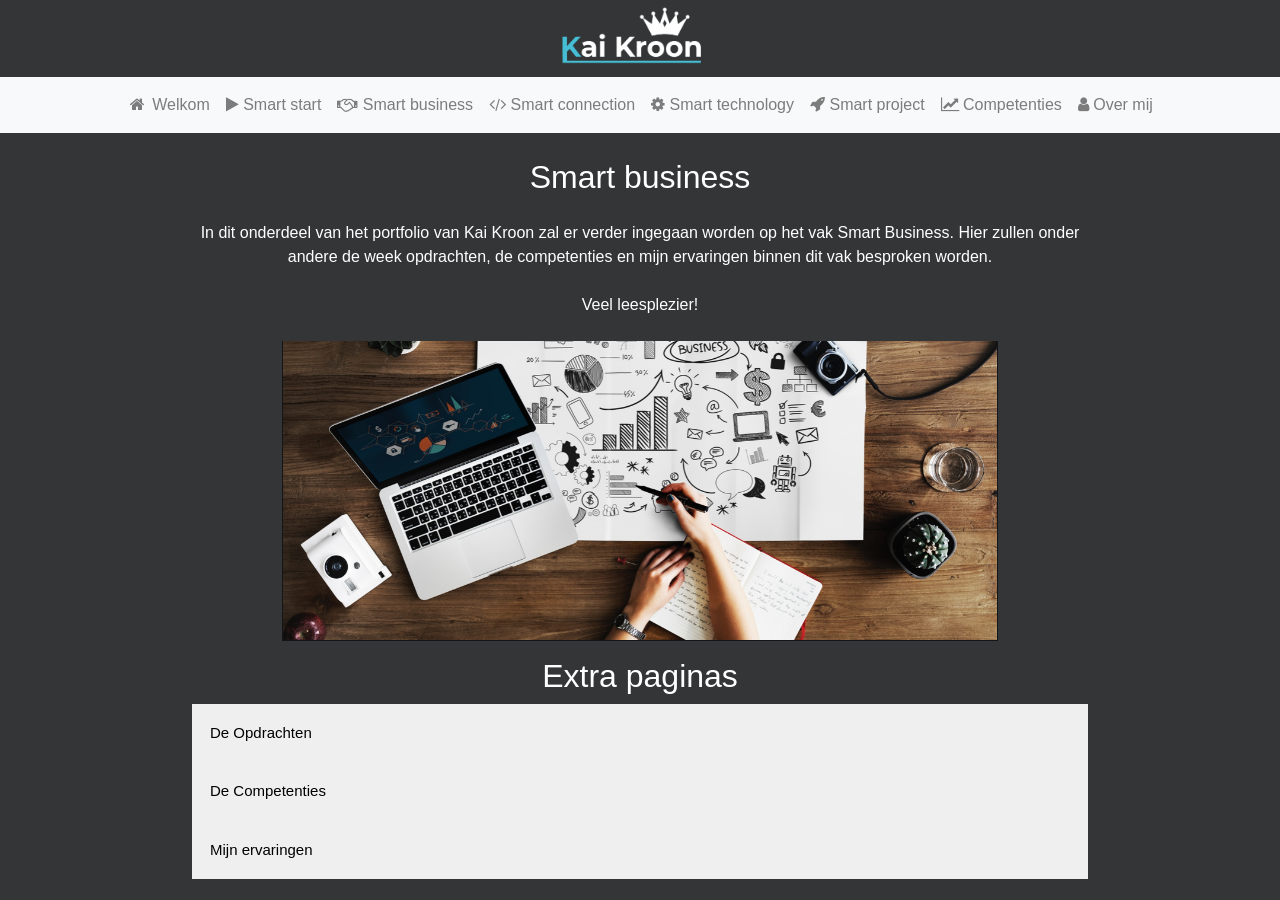
<file: business.html>
<!DOCTYPE html>
<html lang="en">
<head>
    <meta charset="UTF-8">
    <meta name="viewport" content="width=device-width, initial-scale=1.0">
    <meta http-equiv="X-UA-Compatible" content="ie=edge">
    <title>Portfolio van Kai Kroon</title>
    <link rel="stylesheet" href="https://stackpath.bootstrapcdn.com/bootstrap/4.3.1/css/bootstrap.min.css" integrity="sha384-ggOyR0iXCbMQv3Xipma34MD+dH/1fQ784/j6cY/iJTQUOhcWr7x9JvoRxT2MZw1T" crossorigin="anonymous">
    <link rel="stylesheet" href="https://cdnjs.cloudflare.com/ajax/libs/font-awesome/4.7.0/css/font-awesome.min.css">
    <link rel="icon" href="images/favi.png" type="image/png" sizes="16x16">
    <link rel="stylesheet" href="style.css">

</head>

<body class="center">

    

    <a class="navbar-brand" href="index.html" ><img src="images/logowit.png" width="20%" height="20%"></a>

    <nav class="navbar navbar-expand-lg navbar-light bg-light" class="center">
        <button class="navbar-toggler" type="button" data-toggle="collapse" data-target="#navbarNavAltMarkup" aria-controls="navbarNavAltMarkup" aria-expanded="false" aria-label="Toggle navigation">
            <span class="navbar-toggler-icon"></span>
        </button>
        <div class="navigatie">
        <div class="collapse navbar-collapse" id="navbarNavAltMarkup">
          <div class="navbar-nav nav">
            <a class="nav-item nav-link" href="index.html" id="start-tab"><i class="fa fa-fw fa-home"></i> Welkom <span class="sr-only">(current)</span></a>
            <a class="nav-item nav-link" href="start.html" id="start2-tab"><i class="fa fa-play"></i> Smart start</a>
            <a class="nav-item nav-link" href="business.html" id="business-tab"><i class="fa fa-handshake-o"></i> Smart business</a>
            <a class="nav-item nav-link" href="connection.html" id="connection-tab"><i class="fa fa-code"></i> Smart connection</a>
            <a class="nav-item nav-link" href="technology.html" id="technology-tab"><i class="fa fa-cog"></i> Smart technology</a>
            <a class="nav-item nav-link" href="project.html" id="project-tab"><i class="fa fa-rocket"></i> Smart project</a>
            <a class="nav-item nav-link" href="competenties.html" id="competenties-tab"><i class="fa fa-line-chart "></i> Competenties</a>
            <a class="nav-item nav-link" href="overmij.html" id="overmij-tab"><i class="fa fa-user"></i> Over mij</a>

        </div>
        </div>
        </div>
    </nav>

    <div class="con" style="background-color:#333536">
    
            <div class="header" >Smart business</div>
            <div class="body"><p>In dit onderdeel van het portfolio van Kai Kroon zal er verder ingegaan worden op het vak Smart Business. Hier zullen onder andere de week opdrachten, de competenties en mijn ervaringen binnen dit vak besproken worden. 
                <br><br>
                Veel leesplezier!
                <br><br>
                <img src="images/Business 2.png" width="80%" height="40%">
                

                <h2>Extra paginas</h2>
            
                <button class="accordion">De Opdrachten</button>
                <div class="panel">
                  <p>Hier vindt u de een van de opdrachten die ik tijdens de minor gemaakt heb. Ik heb voor deze opdracht gekozen omdat ik hier het meeste van geleerd heb of hier zelf het meest trots op ben.
                    Mocht u de andere opdrachten nog willen zien kunt u altijd contact met mij hierover opnemen 
                    <br><br>
                    Ik heb gekozen voor de opdracht waarbij we een probleem voor verzekeraar AXA moesten oplossen. Ik heb voor deze opdracht gekozen omdat ik dit een leuke groepsopdracht vond waarin iedereen zijn creativiteit kwijt kon. Ook was het leuk dat de opdracht gever zelf ook fysiek ter plaatsen was.
                    <br><br>
                    <img src="images/Dia 1.png" width="60%" height="60%">
                    <br><br>
                    <img src="images/Dia 2.png" width="60%" height="60%">
                    <br><br>
                    <img src="images/Dia 3.png" width="60%" height="60%">
                    <br><br>
                    <img src="images/Dia 4.png" width="60%" height="60%">
                    <br><br>
                  </p>
                </div>

                <button class="accordion">De Competenties</button>
                <div class="panel">
                <p><div class="header" >1.	Ontwerpt bedrijfsprocessen volgens Smart Industry criteria</div>
                 Een bedrijfsproces waar ik tijdens mijn werk veel mee bezig ben nu ook steeds belangrijker wordt rondom covid-19 is de webshop en database hierachter.
                 Ik ben werkzaam in een hoog segment kledingwinkel in Nijmegen genaamd Tijssen Mode hierin zijn we veel bezig met onze bedrijfsprocessen. Een bedrijfsproces zijn verschillende activiteiten samen die een specifiek doel hebben. Zo zijn wij binnen mijn werk sinds de Lock down flink bezig met het boosten van onze webshop. Hiervoor dienen er verschillen stappen doorlopen te worden. 
                 <br><br>
                 De eerste stap is natuurlijk de belangrijkste en dat is de nieuwe producten binnen krijgen van de leveranciers, wanneer dit gebeurd is zullen de producten ingeboekt worden in ons kassa systeem en zouden ze in de fysieke winkel verkocht kunnen worden. 
                 <br><br>
                 Wanneer de producten via de webshop verkocht willen worden zullen er nog andere stappen doorlopen dienen te worden. Zo moeten eerste de producten gefotografeerd worden, dit wordt gedaan in onze eigen fotostudio. Wanneer deze foto’s klaar zijn worden ze naar een foto edit kantoor van aan gestuurd die al deze foto’s PNG maakt (de achtergrond verwijderd). 
                 <br><br>
                 Wanneer deze foto’s terugkomen komen en klaar zijn voor de webshop zullen deze via onze site in de back-end via Cloud commerce worden toegevoegd. Hierin moeten de productnaam, product, SEO-teksten, Etc. Wanneer dit gebeurd is kunnen de producten aan we webshop worden toegevoegd. 
                 <br><br>
                 Dit is momenteel een van de belangrijkste processen binnen ons bedrijf omdat we helaas de winkel niet mogen openen. Ik ben hier veel mee bezig geweest en hierdoor heb ik veel ervaring opgedaan met de bedrijfsprocessen in praktijk. 
                 <br><br>
                 <img src="images/Bedrijfsproces1.png" width="80%" height="60%">
                 <br><br>
                 Wat ik zelf nog wel zou toevoegen aan onze webshop is een koppeling van de database uit de kassa, in onze kassa hebben wij veel contactgegevens van klanten staan die niet aan onze webshop gekoppeld zijn. Vanuit de webshop sturen wij vaak een mailing naar de klanten wanneer er evenementen zijn en er een nieuwe collectie is.  Deze mailing is echter nog niet gekoppeld aan het klantenbestand van de kassa. De mensen die in de mailing zitten hebben dit namelijk zelf geregeld door zichzelf in te schrijven voor de nieuwsbrief. 
                 <br><br>
                 Mij lijkt het handig om alle mensen die in het klantenbestand staan en er geen bezwaar tegen hebben om een mail te krijgen toe te voegen aan de mailing data base. Dit kan doormiddel van Bijvoorbeeld het bedrijf ‘Leads to loyals’. Dit bedrijf zorgt voor een customer data platform, dit doen ze aan de hand van de data die een bedrijf van de klant heeft en deze dan segmenteert. Hierdoor kunnen de klanten makkelijk bereikt worden doormiddel van een mailing en ook kan hier persoonlijker op de behoeftes worden ingegaan doormiddel van de segmenten die gemaakt zijn. Zo krijgen mensen die van chique kleding houden minder reclame van de sportieve merken en andersom is dit hetzelfde. 
                 <br><br>
                 Al deze gegevens zijn doormiddel van een Smart technologie te zien in een beveiligde cloud omgeving zodat de persoonlijke informatie van klanten niet in de handen van derden beland.
                 <br><br>
                 <img src="images/bedrijfsproces2.png" width="80%" height="60%">
                 <br><br>
                 <div class="header" >2.	Business model canvas</div>
                 <br><br>
                 Een Business model canvas is een model wat uit 9 verschillende bouwstenen bestaat. In deze verschillende bouwstenen zullen alle aspecten van zowel de interne als externe organisatie besproken worden. Deze verschillende bouwstenen zijn het klantensegment, de waarde propositie, de kanalen, de klantrelaties, de inkomsten stroom, de key resources, de kernactiviteiten, de belangrijkste partners en tot slot de kostenstructuur. 
                 <br><br>
                 Het BMC-model geeft dus in een model weer hoe de hele organisatie eruitziet. Ook voor Tijssen Mode heb ik een BMC opgesteld
                 <br><br>
                 <img src="images/BMC1.png" width="60%" height="60%">
                 <br><br>
                 Door de Lock down is Tijssen Mode meer actie gaan ondernemen rondom hun webshop. Hierdoor werden ze gepusht om zo toch een deel van de omzet te behalen. Zoals u in het vorige deel heeft kunnen lezen moet het personeel van Tijssen Mode verschillende stappen doorlopen om zo de producten op de webshop te krijgen. Ook is er hier gekeken naar het toevoegen van extra Smart Technologieën om het proces makkelijker te maken en er meer uit te kunnen halen. Zo zal de klantendata in een systeem worden gezet waarin deze bewaard wordt, doormiddel van deze data zullen de klanten gesegmenteerd worden. Wanneer dit gebeurd is kan dit gebruikt worden om de klanten te benaderen via de mail met een aanbieding die af is gestemd om hun persoonlijke stijl.  Al deze informatie zal in een beveiligde cloud bewaard kunnen worden zodat deze gegevens niet verloren gaan wanneer er iets met het kassa systeem gebeurt
                 <br><br>
                 Deze nieuwe ontwikkelingen waarin de webshop van Tijssen Mode tijdens de Lock down ook hun hoofd verkoopkanaal is zullen ook te zien zijn in het nieuwe Business model canvas.
                 <br><br>
                 <img src="images/BMC2.png" width="60%" height="60%">
                 <br><br>
                 Door deze ontwikkeling is de positie van Tijssen Mode ook deels veranderd. Tijssen was voornamelijk gepositioneerd als de luxe hoog segment heren winkel waarin service een belangrijke rol speelt. Momenteel zijn ze een online webshop, maar ook via de webshop proberen ze de service en beleving aan hun klanten te bieden. Zo kan er gekozen worden voor het inpakken van de bestelling in 3 verschillende kleuren, ook Krijgt iedere klant die een bestelling heeft geplaats een handgeschreven kaart erbij met bedankje voor hun bestelling. 
                 <br><br>
                 Ook na de Lock down is het belangrijk dat de webshop in dezelfde mate onderhouden wordt. Momenteel krijgt Tijssen mode een 9,4 op de school van 10 onder de reviews van de klanten. Als ze zo door blijven gaan na de Lock down kunnen ze lokaal hun klanten in de fysieke winkel helpen, maar ook kunnen ze over heel Nederland en zelf België en Duitsland nieuwe klanten bereiken doormiddel van hun webshop. Hierdoor bereik je als bedrijf een veel bredere doelgroep en kan dit leiden tot een extra (Nieuw) verdien model voor de winkel.
                 <br><br>



                </p>
                </div>
                
                <button class="accordion">Mijn ervaringen</button>
                <div class="panel">
                  <p>
                    Smart business was een vak wat mij meteen lag, dit kwam voornamelijk doordat dit vak het beste aansloot bij mijn huidige opleiding ondernemerschap en retail management.
                    In het begin werden vooral de basis dingen ban business behandeld zoals een BMC, ik snap dat dit werd gedaan omdat iedereen een andere achtergrond heeft. Toch heb ik wel veel kennis kunnen opdien omdat ik de modellen heb gebruikt in een ander soort casus dan dat ik gewend ben. 
                    <br><br>
                    Ik heb de lessen als zeer leuk ervaren, dit komt vooral door de leuke en interactieve opdrachten waarin we in groepsverband aan een opdracht mochten werken. Ook vond ik het leuk om te zien dat iedereen op een andere manier denkt en hiermee juist elkaar aanvult.
                    <br><br>
                    Bedankt voor de leuke lessen en het leren toepassen van modellen in een ander soort branche!
                    <br><br>

                </p>
                </div>
                
                <script>
                var acc = document.getElementsByClassName("accordion");
                var i;
                
                for (i = 0; i < acc.length; i++) {
                  acc[i].addEventListener("click", function() {
                    this.classList.toggle("active");
                    var panel = this.nextElementSibling;
                    if (panel.style.maxHeight) {
                      panel.style.maxHeight = null;
                    } else {
                      panel.style.maxHeight = panel.scrollHeight + "px";
                    } 
                  });
                }
                </script>
        </div>
       
        

    </div>





    <!-- FOR BOOTSTRAP -->
    <script src="https://code.jquery.com/jquery-3.3.1.slim.min.js" integrity="sha384-q8i/X+965DzO0rT7abK41JStQIAqVgRVzpbzo5smXKp4YfRvH+8abtTE1Pi6jizo" crossorigin="anonymous"></script>
    <script src="https://cdnjs.cloudflare.com/ajax/libs/popper.js/1.14.7/umd/popper.min.js" integrity="sha384-UO2eT0CpHqdSJQ6hJty5KVphtPhzWj9WO1clHTMGa3JDZwrnQq4sF86dIHNDz0W1" crossorigin="anonymous"></script>
    <script src="https://stackpath.bootstrapcdn.com/bootstrap/4.3.1/js/bootstrap.min.js" integrity="sha384-JjSmVgyd0p3pXB1rRibZUAYoIIy6OrQ6VrjIEaFf/nJGzIxFDsf4x0xIM+B07jRM" crossorigin="anonymous"></script>




</body>
</html>
</file>
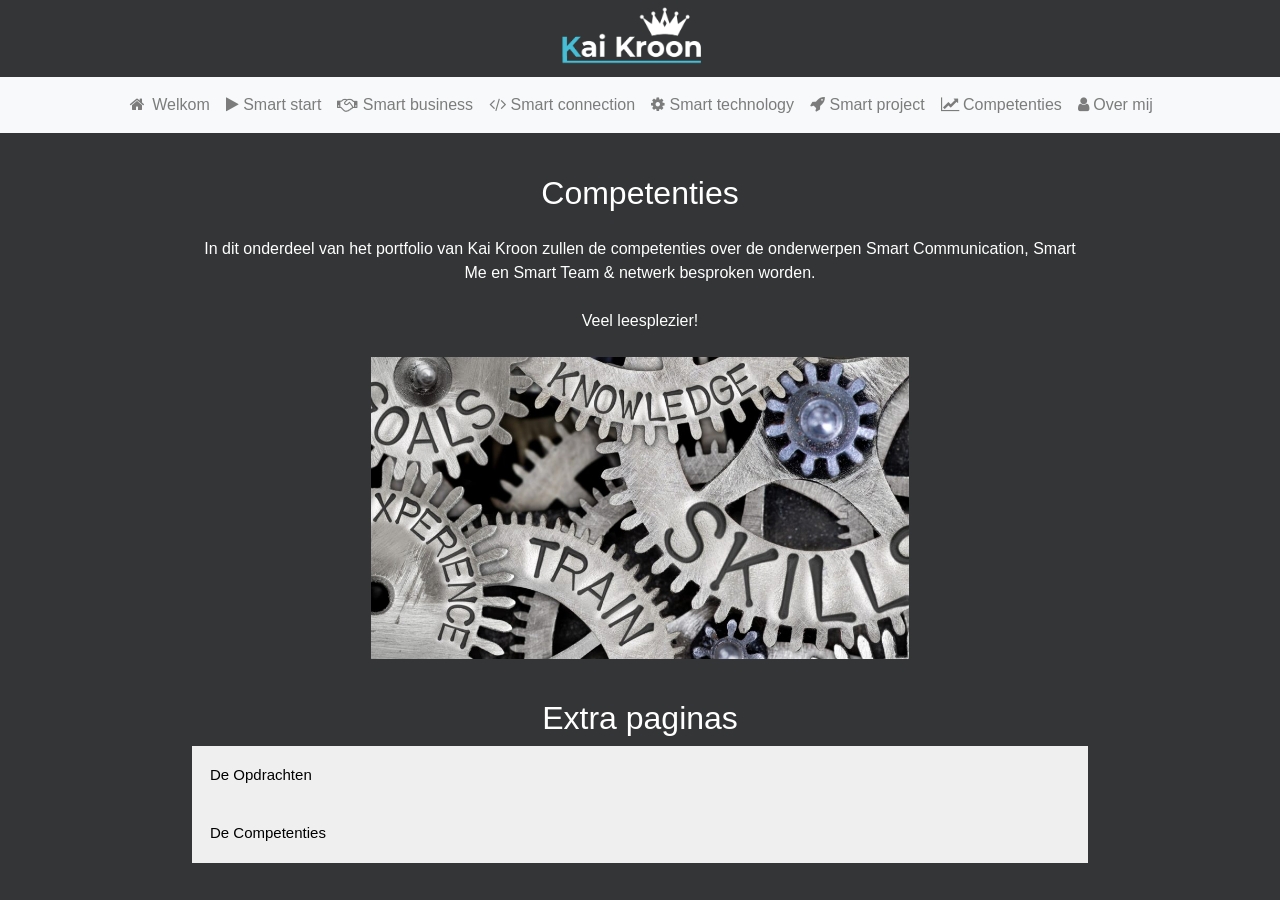
<file: competenties.html>
<!DOCTYPE html>
<html lang="en">
<head>
    <meta charset="UTF-8">
    <meta name="viewport" content="width=device-width, initial-scale=1.0">
    <meta http-equiv="X-UA-Compatible" content="ie=edge">
    <title>Portfolio van Kai Kroon</title>
    <link rel="stylesheet" href="https://stackpath.bootstrapcdn.com/bootstrap/4.3.1/css/bootstrap.min.css" integrity="sha384-ggOyR0iXCbMQv3Xipma34MD+dH/1fQ784/j6cY/iJTQUOhcWr7x9JvoRxT2MZw1T" crossorigin="anonymous">
    <link rel="stylesheet" href="https://cdnjs.cloudflare.com/ajax/libs/font-awesome/4.7.0/css/font-awesome.min.css">
    <link rel="icon" href="images/favi.png" type="image/png" sizes="16x16">
    <link rel="stylesheet" href="style.css">


</head>

<body class="center">

    

    <a class="navbar-brand" href="index.html" ><img src="images/logowit.png" width="20%" height="20%"></a>

    <nav class="navbar navbar-expand-lg navbar-light bg-light" class="center">
        <button class="navbar-toggler" type="button" data-toggle="collapse" data-target="#navbarNavAltMarkup" aria-controls="navbarNavAltMarkup" aria-expanded="false" aria-label="Toggle navigation">
            <span class="navbar-toggler-icon"></span>
        </button>
        <div class="navigatie">
        <div class="collapse navbar-collapse" id="navbarNavAltMarkup">
          <div class="navbar-nav nav">
            <a class="nav-item nav-link" href="index.html" id="start-tab"><i class="fa fa-fw fa-home"></i> Welkom <span class="sr-only">(current)</span></a>
            <a class="nav-item nav-link" href="start.html" id="start2-tab"><i class="fa fa-play"></i> Smart start</a>
            <a class="nav-item nav-link" href="business.html" id="business-tab"><i class="fa fa-handshake-o"></i> Smart business</a>
            <a class="nav-item nav-link" href="connection.html" id="connection-tab"><i class="fa fa-code"></i> Smart connection</a>
            <a class="nav-item nav-link" href="technology.html" id="technology-tab"><i class="fa fa-cog"></i> Smart technology</a>
            <a class="nav-item nav-link" href="project.html" id="project-tab"><i class="fa fa-rocket"></i> Smart project</a>
            <a class="nav-item nav-link" href="competenties.html" id="competenties-tab"><i class="fa fa-line-chart "></i> Competenties</a>
            <a class="nav-item nav-link" href="overmij.html" id="overmij-tab"><i class="fa fa-user"></i> Over mij</a>

        </div>
        </div>
        </div>
    </nav>

    <div class="con" style="background-color:#333536">
      <p><div class="header" >Competenties</div>
      <div class="body"><p>In dit onderdeel van het portfolio van Kai Kroon zullen de competenties over de onderwerpen Smart Communication, Smart Me en Smart Team & netwerk besproken worden.
      <br><br>Veel leesplezier! 
      <br><br>
      <img src="images/Competentieswiel.jpg" width="60%" height="60%">
      <br><br>
      </p>
    </div>

            <h2>Extra paginas</h2>
            
            <button class="accordion">De Opdrachten</button>
            <div class="panel">
              <p>Een opdracht was het maken van een team charter. Hierin gaf je weer hoe je jezelf zag wanneer je in een groep werkt. Hierin werden de belangrijkste aspecten besproken.
                <br><br>
                Deze team charter heb ik naderhand ook met mijn groepje besproken en zij konden zich wel vinden in hoe ik deze had ingevuld.
            
              <br><br>
              <img src="images/Team Charter Kai .png" width="80%" height="80%">
              <br><br>
              Een andere opdracht was het maken van het 4L model, hierin gaf je weer wat je tijdens deze minor wou leren, wat je geleerd hebt, wat ik leuk vond en wat ik verschrikkelijk vond. Ook deze gegevens heb ik in een groepsverband besproken. 
              <br><br>
              <img src="images/4Lmodel.png" width="80%" height="80%">
              <br><br>

            </p>
            </div>
            
            <button class="accordion">De Competenties</button>
            <div class="panel">
               <div class="header" >Smart Communication</div>
               <div class="body"><p>Communiceert op effectieve wijze zijn bevindingen naar verschillende doelgroepen.</p>
                <br><br>
                Tijdens deze minor ben ik met veel verschillende doelgroepen in aanraking gekomen. Zo ga je om met je medestudenten, je docenten en de opdrachtgevers. Al deze mensen dienen op een nette manier benaderd te worden, toch is vaak de communicatie tussen deze groepen anders. 
                <br><br>
                Zo praat ik met mijn klasgenoten vaak over de opdrachten en wanneer er problemen zijn helpen wij elkaar hierin. Dit gebeurt op een informele manier naar elkaar omdat je elkaar meer als vrienden en mede studenten ziet. In dit geval vind ik het dan ook vaak niet nodig om heel formeel te zijn terwijl ik dit normaal wel vaak ben. Met mijn medestudenten was het dus voornamelijk onze bevindingen met elkaar delen en elkaar verder helpen als ze ergens niet uitkwamen. 
                <br><br>
                Met mijn docenten tijdens mijn minor praten we over het algemeen redelijk formeel. Zelf spreek ik de persoon bij hun achternaam aan en gebruik ik U. Dit kwam voornamelijk ter sprake in het begin van de minor omdat ze docenten daarna ook aangegeven hadden dat we ze ook bij de voornaam mochten noemen. Dit vind ik toch wel een persoonlijkere band scheppen tussen docent en student. Wanneer ik mijn bevindingen deelde met de docenten probeerde ik er altijd voor te zorgen dat deze goed onderbouwt waren doormiddel van bronnen. Mij is tijdens mijn vorige stage en mijn werk altijd geleerd dat je dingen eerst volledig moet uitwerken voordat je het aan mensen laat zien. Wanneer je halve stukken laat zien zorgt dit voor verwarring of extra werkzaamheden voor diegene die het stuk ontvangt, dit wil je het liefste voorkomen. 
                <br><br>
                Tot slot zijn wij ook veel in contact geweest met onze opdrachtgevers van Smartty. Hierin was het in het begin een hele formele communicatie, dit kwam voornamelijk omdat wij bij de kennismaking elkaar nog niet kenden en je op zo een net mogelijke manier wilt overkomen. Wanneer het project vorderde werd de communicatie steeds persoonlijker, dit kwam ook doordat we elke vrijdag om 10:00 uur een meeting hadden waarin we de voortgang bespraken en hierin vragen aan elkaar konden stellen. 
                <br><br>
                Ik ben in mijn verleden veel bezig geweest met het verbeteren van mijn communicatie. In het verleden kwam het voor dat ik te veel binnensmonds praatte, hier ben ik toen mee aan de slag gegaan om ervoor te zorgen dat ik beter ging articuleren en duidelijk had wat ik wou gaan zeggen. Wanneer ik te veel in en keer wou zeggen kwam dit er vaak niet goed uit en was ik te enthousiast. Ook tijdens deze minor ben ik hier weer mee bezig geweest en heb ik dit ook weer in een andere omgeving geoefend, namelijk in een klas met waarin de studenten niet allemaal dezelfde opleiding volgens als ik. Ik ben blij dat ik mijn communicatie zo heb verbeterd, maar hier ga ik in de toekomst nog zeker mee verder om dit naar een nog hoger niveau te krijgen. 
                <br><br>
                <br><br>
                <div class="header" >Smart Me</div>
                <div class="body"><p>Werk effectief aan zijn professionele ontwikkelingen</p>
                <br><br>
                Ik ben sinds het begin van mijn opleiding al zeker ervan dat ik een ondernemer wil worden. Dit geeft mij namelijk de mogelijkheid om mijn creativiteit kwijt te kunnen en te delen met andere mensen. Na een tijdje werd het mij ook duidelijk dat ik verder zou willen in de kledingbranche. Ik heb tijdens mijn werk al veel ervaringen opgedaan binnen deze gehele branche, ik heb me hierin beziggehouden met der verkoop, marketing, het beheren van de webshop, het doen van inkopen en misschien wel een van de belangrijkste onderwerpen het onderhouden van mijn klantrelaties. 
                <br><br>
                Tijdens mijn opleiding Ondernemerschap en Retail Management heb ik de hele basis geleerd van het opzetten van je eigen onderneming, Hiermee hebben we ook veel geoefend in de praktijk met het opstellen van je eigen ondernemingsplan. Ook hebben we verschillende planen geschreven rondom de inkoop van producten, de verkoop van spullen, het in de schappen leggen van spullen, etc. Ook hebben voor het vak E-commerce onze eigen webshop mogen opstarten aan de hand van CCV shop. Hierin waren de lay-outs al wel weergegeven maar kon je zelf bepalen wat er verder op kwam. Dit vaak interesseerde mij heel erg, maar maakte mij ook verder nieuwsgierig naar wat er allemaal achter de webshop gebeurt. Hierdoor heb ik mijn keuze gemaakt voor de minor Smart Industry, hier wou ik meer leren over verschillende technologieën omdat je in de huidige tijd niet meer zonder kan. In het begin vond ik het best lastig om die schakeling te maken van mijn economische opleiding naar een technische opleiding. Ik ben zeer blij met mijn keuze geweest en hier heb ik ook veel geleerd wat mij in de toekomst verder kan helpen, zo ga ik in de toekomst voor mijn bedrijf zeker in webshop/ website beginnen en nu heb ik ook geleerd hoe het er in de backend aan toe gaat. De keuze voor deze minor vond ik voor mijn toekomst een zeer professionele keuze omdat het buiten mijn vakgebied is maar het wel mijn huidige kennis verbreden. Naast school ben ik samen met mijn medestudent maar ook een van mijn beste vriendin Bas Terwindt bezig met het opzetten van onze eigen unieke kledinglijn. Hier zijn wij naast onze huidige opleiding veel mee bezig om zo onze toekomst zo succesvol mogelijk te maken. Ook zal deze kledinglijn een maatschappelijk doel hebben, namelijk het helpen van mensen die het moeilijker dan wij hebben in de maatschappij. 
                Verder kan ik er nog niet te veel over zeggen, maar mocht u het interessant vinden en nieuwsgierig zijn kunt u mij altijd benaderen om het even verder toe te lichten. 
                <br><br>
                Ik ben dus al veel bezig met het ontwikkelen van mezelf en me hiermee zo goed mogelijk voor te bereiden op mijn toekomst. Dit probeer ik op zo een professioneel mogelijke manier te doen, maar natuurlijk moet er soms ook een beetje plezier tussendoor komen.
                <br><br>
                <br><br>
                <div class="header" >Smart Team & Netwerk</div>
                <div class="body"><p>Draagt actief bij aan optimale werksfeer binnen en buiten zijn team en ontwikkelt een professioneel netwerk. </p>
                <br><br>
                Ik werk sinds de middelbare school eigenlijk al graag in team verband, dit is niet omdat ik het alleen niet aan zou kunnen maar dat ik uit de visie werk dat je met meerdere altijd een beter onderbouwt antwoord krijgt dat van verschillende invalshoeken is bekeken. 
                <br><br>
                Ik werk het beste in een team waar een positieve werksfeer is waarin iedereen op elkaar vertrouwt. Ook is het belangrijk dat iedereen elkaar in zijn of haar waarden laat, als iemand bijvoorbeeld moeite met iets heeft dat ga je deze persoon niet afzeiken maar probeer je deze te helpen om zo als team hogerop te komen. In een team verband ben ik vaak diegene die de leiding en het voortouw neemt. Dit is eigenlijk al sinds een paar jaar duidelijk, zowel als op school maar ook als het om vrienden en sporten gaat. Zo ben ik manager van ons eigen voetbal vriendenteam, hierin regel ik dat iedereen op tijd er is en dat de trainingen voorbereidt zijn. Ook heb ik hierin contact met de directie van de club. Wanneer wij met vrienden iets gaan ondernemen ben ik ook vaak diegene die met een plan komt en dit leg ik dan voor aan de groep. Tot slot is dit op school ook een belangrijk aspect geweest voor mijn ontwikkeling, zo moesten wij bij elk project een projectleider en een notulist kiezen. In meer een deel van de gevallen was ik dan de projectleider en dit viel vaak bij mijn medegroepsleden in de smaak. Dingen die ik vaak te horen kreeg was dat het fijn werken was omdat iedereen wist wie wat moest doen en wanneer wat af moest zijn. Dit kwam voornamelijk omdat ik vaak met een duidelijke en tijdsgebonden planning werk zodat je niet op het laatst voor onverwachte problemen staat. 
                <br><br>
                Naast dat ik het werken in groepjes heel fijn en leuk vind ben ik zelf als persoon druk bezig met het onderhouden van mij eigen netwerk. Zo kom ik tijdens mijn werk en school heel veel verschillende mensen tegen. Om ervoor te zorgen dat ik deze connecties onderhoud gebruik in vaak LinkedIn, zo kan ik wanneer ik iemand nodig heb hier beroep op doen maar ook andersom wanner iemand mij voor iets nodig heeft. Mijn netwerk is het afgelopen jaar niet normaal veel gegroeid, Ik ben van ongeveer 230 Connecties (januari 2020) naar maar liefst 514 connecties (Januari 2021) gegaan. Ook dit heb ik gedaan om mij zo goed mogelijk voor te bereiden op mijn toekomst. Hier heb ik bijvoorbeeld ook mijn afstudeerstage gevonden bij het bedrijf Controlux in Nijmegen. Ik heb tot op heden zelf heel veel profijt van de grote van mijn netwerk en ik kan iedereen aanbevelen om geen dag te wachten met het onderhouden van hun netwerk maar hier meteen mee te beginnen wanneer je dit nog niet gedaan hebt. 
                <br><br>
                Naast mijn LinkedIn-account heb ik tijdens mijn stage ook veel bijeenkomsten mogen bijwonen waar ze eerst dingen over een onderwerp gingen uitleggen en hierna was er een netwerkborrel. Ook op deze borrels heb ik veel nieuwe connecties opgedaan. Wel is het belangrijk om naar deze bijeenkomsten altijd een visitekaartje mee te nemen. Ik heb borrels altijd heel leuk ervaren en het is nooit verspeelde tijd wanneer u er een bezoekt. 
                <br><br>
                <img src="images/LinkedIn.PNG" width="40%" height="40%"></p>
            </div>
            
            <button class="accordion">Mijn ervaringen</button>
            <div class="panel">
              <p>Lorem ipsum dolor sit amet, consectetur adipisicing elit, sed do eiusmod tempor incididunt ut labore et dolore magna aliqua. Ut enim ad minim veniam, quis nostrud exercitation ullamco laboris nisi ut aliquip ex ea commodo consequat.</p>
            </div>
            
            <script>
            var acc = document.getElementsByClassName("accordion");
            var i;
            
            for (i = 0; i < acc.length; i++) {
              acc[i].addEventListener("click", function() {
                this.classList.toggle("active");
                var panel = this.nextElementSibling;
                if (panel.style.maxHeight) {
                  panel.style.maxHeight = null;
                } else {
                  panel.style.maxHeight = panel.scrollHeight + "px";
                } 
              });
            }
            </script>
            </div>
        </p></div>



    <!-- FOR BOOTSTRAP -->
    <script src="https://code.jquery.com/jquery-3.3.1.slim.min.js" integrity="sha384-q8i/X+965DzO0rT7abK41JStQIAqVgRVzpbzo5smXKp4YfRvH+8abtTE1Pi6jizo" crossorigin="anonymous"></script>
    <script src="https://cdnjs.cloudflare.com/ajax/libs/popper.js/1.14.7/umd/popper.min.js" integrity="sha384-UO2eT0CpHqdSJQ6hJty5KVphtPhzWj9WO1clHTMGa3JDZwrnQq4sF86dIHNDz0W1" crossorigin="anonymous"></script>
    <script src="https://stackpath.bootstrapcdn.com/bootstrap/4.3.1/js/bootstrap.min.js" integrity="sha384-JjSmVgyd0p3pXB1rRibZUAYoIIy6OrQ6VrjIEaFf/nJGzIxFDsf4x0xIM+B07jRM" crossorigin="anonymous"></script>




</body>
</html>
</file>
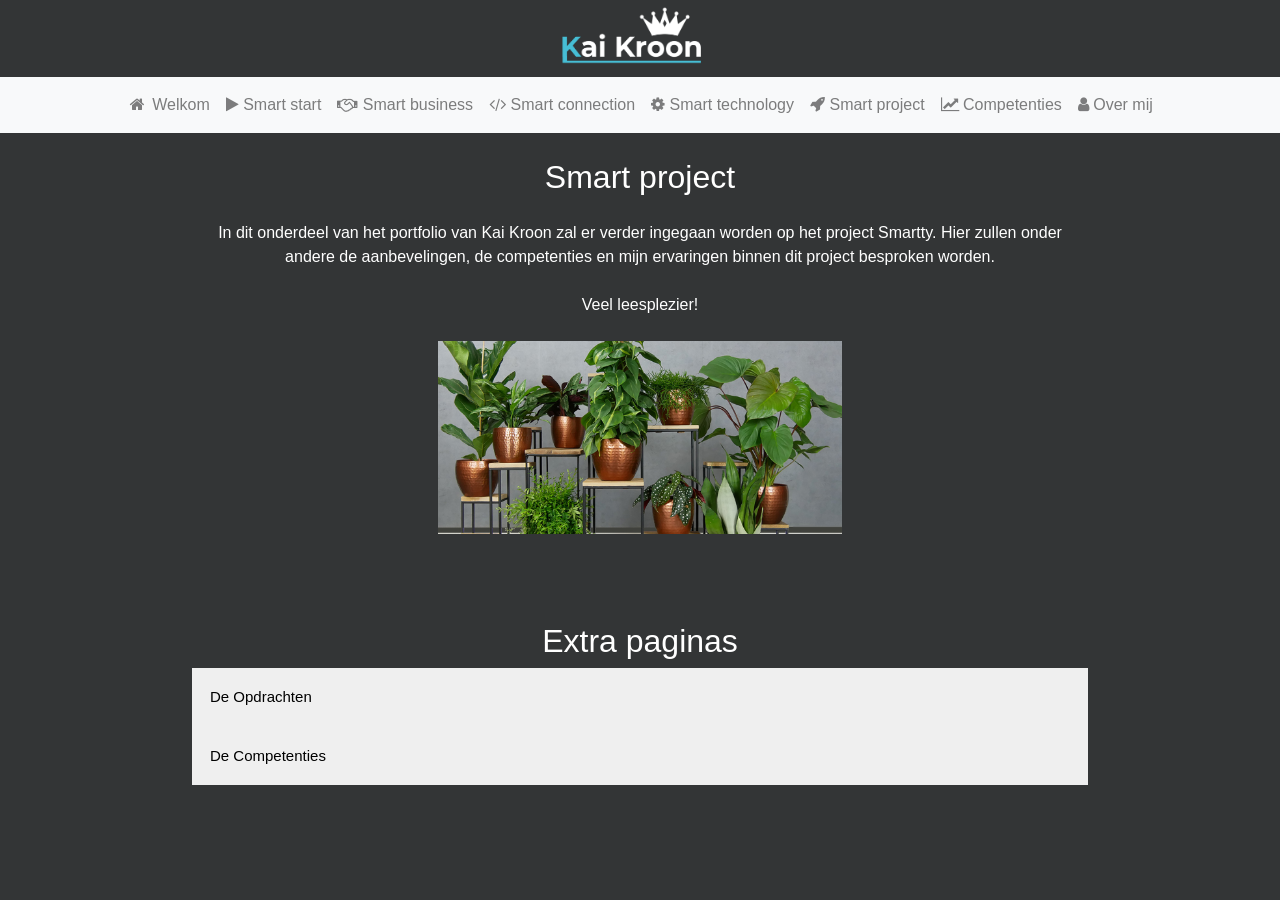
<file: project.html>
<!DOCTYPE html>
<html lang="en">
<head>
    <meta charset="UTF-8">
    <meta name="viewport" content="width=device-width, initial-scale=1.0">
    <meta http-equiv="X-UA-Compatible" content="ie=edge">
    <title>Portfolio van Kai Kroon</title>
    <link rel="stylesheet" href="https://stackpath.bootstrapcdn.com/bootstrap/4.3.1/css/bootstrap.min.css" integrity="sha384-ggOyR0iXCbMQv3Xipma34MD+dH/1fQ784/j6cY/iJTQUOhcWr7x9JvoRxT2MZw1T" crossorigin="anonymous">
    <link rel="stylesheet" href="https://cdnjs.cloudflare.com/ajax/libs/font-awesome/4.7.0/css/font-awesome.min.css">
    <link rel="icon" href="images/favi.png" type="image/png" sizes="16x16">
    <link rel="stylesheet" href="style.css">


</head>

<body class="center">

    

    <a class="navbar-brand" href="index.html" ><img src="images/logowit.png" width="20%" height="20%"></a>

    <nav class="navbar navbar-expand-lg navbar-light bg-light" class="center">
        <button class="navbar-toggler" type="button" data-toggle="collapse" data-target="#navbarNavAltMarkup" aria-controls="navbarNavAltMarkup" aria-expanded="false" aria-label="Toggle navigation">
            <span class="navbar-toggler-icon"></span>
        </button>
        <div class="navigatie">
        <div class="collapse navbar-collapse" id="navbarNavAltMarkup">
          <div class="navbar-nav nav">
            <a class="nav-item nav-link" href="index.html" id="start-tab"><i class="fa fa-fw fa-home"></i> Welkom <span class="sr-only">(current)</span></a>
            <a class="nav-item nav-link" href="start.html" id="start2-tab"><i class="fa fa-play"></i> Smart start</a>
            <a class="nav-item nav-link" href="business.html" id="business-tab"><i class="fa fa-handshake-o"></i> Smart business</a>
            <a class="nav-item nav-link" href="connection.html" id="connection-tab"><i class="fa fa-code"></i> Smart connection</a>
            <a class="nav-item nav-link" href="technology.html" id="technology-tab"><i class="fa fa-cog"></i> Smart technology</a>
            <a class="nav-item nav-link" href="project.html" id="project-tab"><i class="fa fa-rocket"></i> Smart project</a>
            <a class="nav-item nav-link" href="competenties.html" id="competenties-tab"><i class="fa fa-line-chart "></i> Competenties</a>
            <a class="nav-item nav-link" href="overmij.html" id="overmij-tab"><i class="fa fa-user"></i> Over mij</a>

        </div>
        </div>
        </div>
    </nav>

    <div class="con" style="background-color:#333536">
    
            <div class="header" >Smart project</div>
            <div class="body"><p>In dit onderdeel van het portfolio van Kai Kroon zal er verder ingegaan worden op het project Smartty. Hier zullen onder andere de aanbevelingen, de competenties en mijn ervaringen binnen dit project besproken worden. 
                <br><br>
                Veel leesplezier!
                <br><br>
                <img src="images/planten project.jpg" width="45%" height="45%">
                <br><br>

                <br><br>

                <h2>Extra paginas</h2>
            
                <button class="accordion">De Opdrachten</button>
                <div class="panel">
                  Eerst ziet u hier een promo video die wij as projectgroep gebruikt hebben om mensen uit te nodigen voor onze seminar en alvast het onderwerp toe te lichten.
                 <br><br>
                  <p><iframe width="560" height="315" src="https://www.youtube.com/embed/aYCZ-QCA3jk" frameborder="0" allow="accelerometer; autoplay; clipboard-write; encrypted-media; gyroscope; picture-in-picture" allowfullscreen></iframe></p>
                 <br><br>
                 Tijdens ons project hebben we hard aan een advies rapport gewerkt voor de Smartty Planten units. Het advies waar ik zelf persoonlijk het meest trots op ben is het advies van een mobiele app de gekoppeld kan worden met de planten unit. Via deze app zou het mogelijk maken om de unit op afstand te besturen, de metingen af te lezen en de geschiedenis van de metingen inzichtelijk te maken. 
                 <br><br>
                 Op de eerste pagina (De unit) zal de unit te zien zijn met informatie over de sensoren. Ook zal hier weergegeven worden hoeveel water er in het reservoir zit en ook is de GPS-locatie van de unit te zien. 
                 <br><br>
                 <img src="images/App1.png" width="35%" height="35%">
                 <br><br>
                 De tweede pagina (De metingen) zal ingericht zijn als een dashboard waar de gebruiker de metingen en de voortgang van de luchtkwaliteit kan zien. Dit zal een duidelijke en overzichtelijke pagina worden.
                 <br><br>
                 <img src="images/dashboard.png" width="45%" height="45%">
                 <br><br>
                 Tot slot zal er een tijdlijn in de derde pagina worden geplaats. In deze tijdlijn kunnen bijzonderheden makkelijk bekeken worden.
                 <br><br>
                 <img src="images/tijdlijn1.png" width="50%" height="50%">
                 <br><br>
                 Ook kan er op de tijdlijn geklikt worden waardoor er op een maand ingezoomd wordt. In deze maand kunnen de gemiddeldes van de metingen afgelezen worden. 
                 <br><br>
                 <img src="images/app 2.png" width="20%" height="20%">
                 <img src="images/pijl rechts.png" width="20%" height="20%">
                 <img src="images/app 3.png" width="20%" height="20%">
                 <br><br>

                </div>
                
                <button class="accordion">De Competenties</button>
                <div class="panel">
                  <div class="header" >1.	Herkennen/ analyseren/ Diognaticeren </div>
                  <p>
                  <br><br>
                  Situatie:
                  <hr />
                  Dit blok ga ik aan de slag met een project voor Smartty, Dit is een start up bedrijf die zich heeft gefocust op het zuiveren van de lucht doormiddel van planten units. Voor dit bedrijf ga ik samen met mijn groepsleden een rapport opstellen waarin we advies gaan geven over hoe Smartty hun doelgroep kan benaderen. Ook zal er gekeken worden naar eventuele technologische ontwikkeling die nog aan de unit toegevoegd zouden kunnen worden. 
                  <br><br>
                  Taak: 
                  <hr />
                  Hierin ben ik een student die momenteel de minor Smart Industry volgt en die samen in een groepje werkt aan een project voor Smartty 
                  <br><br>
                  Acties: 
                  <hr />
                  De acties die ik ga ondernemen is ten eerste van tevoren informatie over een onderwerp opzoeken voordat ik daadwerkelijk aan de slag ga. Dit wil ik doen omdat het een geheel nieuw onderwerp is, en hiervoor wil ik me eerst goed inlezen voordat ik aan een deel van het onderzoek begin. 
                  <br><br>
                  Resultaat:
                  <hr />
                  Ik vind dat wij als groep een mooi rapport hebben neergezet voor het bedrijf Smartty, ook heb ik hier zelf een mooie bijdragen aan geleverd doormiddel van stukken van een goede kwaliteit. Ik ben tevreden over hoe wij als team de afgelopen periode hebben gewerkt en ik vond onze werk stijl met het analyseren van stukken ook heel fijn. 
                  <br><br>
                  Reflectie:
                  <hr />
                  Ik kijk terug op een zeer leuke en leerzame periode, er waren natuurlijk dingen die beter konden maar over het algemeen ben ik zeer tevreden hoe we als team met het analyseren van bronnen rondom de Smartty units zijn omgegaan. We hadden soms iets beter elkaars stukken door kunnen nemen waardoor de analyses beter op elkaar aansloten, dit had ons aan het einde wat tijd gescheeld om dit aan te passen. </p>
                <br><br>
                <br><br>
                <div class="header" >2.	Innoveren/ ontwerpen </div>
                  <p>
                  <br><br>
                  Situatie:
                  <hr />
                  Ik zit nou in het 4e jaar van mijn opleiding Ondernemerschap en Retail Management en mijn ervaring op gebied van SMART Industry was voor het begin van deze minor heel laag. Toch wou ik hier graag meer over leren om zo meer ervaring binnen deze technologieën op te doen om mijn kennis voor de toekomst te verbreden. 
                  <br><br>
                  Taak: 
                  <hr />
                  Leergierige student
                  <br><br>
                  Acties: 
                  <hr />
                  Momenteel zijn wij bezig met het schrijven van een Rapport voor het bedrijf SMARTTY waarin veel nieuwe technologieën kunnen worden toegepast. Zo zijn we als team bezig met het bedenken en uitwerken van nieuwe IoT schakelingen die handig kunnen zijn om nog toe te voegen aan de SMARTTY Plantunits (SMART Technologie). Om al deze nieuwe schakelingen zoals bijvoorbeeld die lucht kwaliteit op gebied van fijnstoffen en Stikstofdioxide weer te geven willen wij gaan kijken naar een App waarin de eigenaar van de desbetreffende unit kan zien wat er rondom de plant gebeurt. Zo zou hij/ zij kunnen zien wanneer het waterreservoir bijna leeg is en wanneer de plant bijvoorbeeld te weinig zon krijgt (SMART Connection). Ook zal hier gekeken moeten worden naar de kosten en extra opbrengsten die deze functies met zich mee zullen brengen en zullen deze een kaart gebracht moeten worden. Ook zal er hierdoor nieuwe onderscheidende factoren ontstaan ten opzichte van de concurrenten die gecommuniceerd kunnen worden naar de klanten (SMART Business). Uiteindelijk zal dit verslag met alle oplossingen gedeeld worden met de opdrachtgevers van SMARTTY om hun zo goed mogelijk verder te helpen en nieuwe oplossingen te bieden (SMART Project).  
                  <br><br>
                  Resultaat:
                  <hr />
                  Ik vind dat ik een mooi resultaat heb neergezet met het verbreden van mijn kennis binnen de Smart Industry. Er waren dingen die ik moeilijker vond zoals het programmeren van de website, maar dit kwam voornamelijk omdat dit volledig nieuw voor mij was. Toch heb ik hier voor mij grote stappen ingemaakt.
                  <br><br>
                  Reflectie:
                  <hr />
                  Ik kijk terug op een hele leerzame periode waarin ik veel met nieuwe technologieën in aanraking gekomen ben. Wel merkte ik dat ik op sommige momenten minder gemotiveerd was doordat bijna de gehele minor helaas online moest zijn. Hierdoor is het voor mij soms moeilijker om alles te blijven volgen omdat ik sommige dingen liever in de praktijk toepas. Ondanks dat veel online was heb ik mijn kennis wel naar een hoger niveau gebracht en heb ik veel nieuwe dingen geleerd zoals het programmeren van een webshop en de technologieën achter 3D printen.  </p>
                
                  <br><br>
                <div class="header" >3.	Project Management</div>
                  <p>
                  <br><br>
                  Situatie:
                  <hr />
                  Momenteel zijn wij in een groep bezig met het schrijven van een plan om de SMARTTY-units verder te helpen ontwikkelen en hierbij komen natuurlijk verschillende methode en technieken kijken die voor mij in een andere omgeving dat gewend worden toegepast. Vanuit mijn opleiding ben ik niet veel met technologie bezig geweest maar kan ik wel mijn kennis en technieken loslaten op dit technologische project om andere aspecten in kaart te brengen.                  <br><br>
                  <br><br>
                  Taak: 
                  <hr />
                  Een Ondernemerschap en Retail Management student die momenteel de Minor Smart Industry volgt. 
                  <br><br>
                  Acties: 
                  <hr />
                  Ik ga verschillende technieken uit mijn eigen opleiding gebruiken om zo het project te verbeteren. Technieken die toegepast kunnen worden zijn AB-testen, verschillende interview en analysemethodes. Hierbij neem ik de rol in dat ik andere mensen binnen mijn groep wat wil leren. Hierin zal ik dan vooral de leiding nemen en mijn groepsgenoten en opdrachtgevers proberen te begeleiden en mee te nemen in deze technieken. Ook sta ik open voor andere technieken van andere en wil ik hier graag meer van leren, wanneer dit plaats vindt neem ik de rol van luisteraar in om zo dingen te leren en deze later weer toe te kunnen passen. Naast luisteren zal ik dan natuurlijk ook meedenken en het proberen te implementeren.
                  <br><br>
                  Resultaat:
                  <hr />
                  Ik ben van mening dat wij met ons team een mooi resultaat hebben neergezet voor Smartty, ondanks dat we alle 3 geen technologische achtergrond hebben. We hebben mooie inzichten voor het bedrijf gegeven rondom hun potentiele consumenten, maar ook hebben we gekeken naar eventuele sensoren die toegepast zouden kunnen worden bij de unit. Er is zelf gekeken naar een schets voor een mobiele app die de unit zou kunnen besturen en de gegevens kan analyseren. 
                  <br><br>
                  Reflectie:
                  <hr />
                  We kijken als team terug op een leerzame periode die voor ons allemaal ups en downs had, zo liep de communicatie met de opdrachtgevers niet altijd even goed. Dit kwam voornamelijk omdat het soms lang duurde voordat er op ons geantwoord werd. We hebben wel veel nieuwe dingen geleerd die mij in mijn toekomst ook verder kunnen helpen en ook hebben we adviezen gegeven waarmee Smartty goed vooruit kan.   </p>
                
                  <br><br>
                <div class="header" >4.	Onderzoeken</div>
                  <p>
                  <br><br>
                  Situatie:
                  <hr />
                  Wij zijn als projectgroep de afgelopen periode bezig geweest met een onderzoek rondom de Smartty units. Hier hebben we veel onderzoek gedaan wat betreft de markt, de doelgroep, de subsidies en de technologieën die hier allemaal achter zitten.
                  <br><br>
                  Taak: 
                  <hr />
                  Een Ondernemerschap en Retail Management student die momenteel de Minor Smart Industry volgt. 
                  <br><br>
                  Acties:
                  <hr /> 
                  Om dit onderzoek zo goed mogelijk uit te voeren zal er eerst veel informatie omgedaan moeten worden over de branche waarin Smartty zich verkeerd. Wanneer dit gedaan is zullen er analyses uit deze informatie getrokken dienen te worden en zal er verder gekeken worden naar wat er precies onderzocht dient te worden. Dit onderzoek zal deels ontstaan uit desk Research, maar ook zijn interviews en enquêtes een belangrijke methode om achter de behoeftes van de potentiele klanten en de eigenaars te komen. 
                  <br><br>
                  Resultaat:
                  <hr />
                  Het onderzoek dat ik afgelopen periode heb gedaan met mijn groepje is van goed niveau. Sommige onderdelen zijn van beter niveau dan de andere dit komt doordat de respons op de enquête iets minder was dan gehoopt. Dit komt doordat de scholen door de Lock Down andere dingen aan hun hoofd hadden dan een enquête invullen. 
                  <br><br>
                  Reflectie:
                  <hr />
                  Als ik terugkijk op de manier hoe we onderzoek gedaan hebben ben ik tevreden, We hebben van vele verschillende mogelijkheden gebruik gemaakt om tot onze uiteindelijke conclusies te komen. Ook hebben we wanneer we tegen een probleem aanliepen dat er weinig enquêtes waren ingevuld geanticipeerd door deze gegevens te onderbouwen met bronnen. 
                  <br><br>
                  <div class="header" >5.	Communiceren en adviseren</div>
                  <p>
                  <br><br>
                  Situatie:
                  <hr />
                  Tijdens het project van Smartty is communicatie een hele belangrijke factor, dit is helemaal nu van groot belang aangezien we een lange tijd van dit project in Lock down hebben gezeten en elkaar niet fysiek kunnen zien en spreken. De communicatie is belangrijk om het onderzoek naar een hoger niveau te krijgen.
                  <br><br>
                  Taak:
                  <hr />
                  Hierin ben ik een student die momenteel de minor Smart Industry volgt en die samen in een groepje werkt aan een project voor Smartty.
                  <br><br>
                  Acties:
                  <hr />
                  Tijdens dit blok zullen we goed communiceren met onze opdrachtgevers, we zullen bijna elke week op vrijdag om 10 uur onze bevindingen bespreken en hierover feedback ontvangen. Ook zullen we duidelijke communicatie tussen de groepsleden vooropstellen, dit doen we doormiddel van een groeps Whats App waarin vragen gesteld kunnen worden. Iedereen is vrij voor het geven van hun menig en deze meningen zullen ook professioneel ontvangen worden. 
                  <br><br>
                  Resultaten:
                  <hr />
                  Ik ben zeer tevreden over hoe mijn groepsleden en ik gecommuniceerd hebben, Dit verliep allemaal vlekkeloos via onze Whats App. Hier en was er ook ruimte voor een grapje, dit zorgde voor een leukere werksfeer. Wel was de communicatie met de opdrachtgevers wat minder, vaak werd er van hun kant niet snel gereageerd terwijl ze dit van ons wel verwachte. 
                  <br><br>
                  Reflectie:
                  <hr />
                  We hadden wat betreft de communicatie tussen ons en de opdrachtgevers beter afspraken kunnen maken. Hiermee hadden we kunnen voorkomen dat het meer tijd kosten om achter informatie te komen.
                  <br><br>
                  <div class="header" >6.	Samenwerken/ netwerken</div>
                  <p>
                  <br><br>
                  Situatie:
                  <hr />
                  Tijdens dit blok zal ik samen met Bas en Eline samenwerken aan een project voor Smartty. Rondom dit project zal er veel gecommuniceerd en samengewerkt worden, hiervoor is het goed dat dit in een fijne en veilige omgeving gebeurt waarin de mening van andere gerespecteerd wordt. 
                  <br><br>
                  Taak:
                  <hr />
                  Hierin ben ik een student die momenteel de minor Smart Industry volgt en die samen in een groepje werkt aan een project voor Smartty.
                  <br><br>
                  Acties:
                  <hr />
                  De acties die ondernomen zullen worden zijn het maken van een duidelijke planning, Hierdoor is het voor iedereen duidelijk wat hij of zij moet doen. We bespreken elke week de voortgang en mochten er vragen zijn kunnen deze in de groepsapp gesteld worden. Ook zorgen we dat iedereen een vrije keuze heeft in de onderdelen die hij of zij van het project maakt, zo kan er gekeken worden naar welke opdrachten aansluiten bij de kwaliteiten van de desbetreffende persoon. We zullen dus een hele duidelijke maar zeer vriendelijke samenwerking ondergaan, hierdoor blijft het voor iedereen leuk en werk je naar mijn mening ook het best met elkaar samen. 
                  <br><br>
                  Resultaat:
                  <hr />
                  Ik vind dat onze samenwerking binnen het project vlekkeloos is voorlopen en we blij kunnen zijn met het resultaat dat we hebben neergezet. 
                  <br><br>
                  Reflectie:
                  <hr />
                  Als ik terugkijk op onze samenwerking dan is deze heel goed geweest, dit kwam voornamelijk omdat we duidelijk waarin de in communicatie naar elkaar toe. Ook stonden we voor elkaar klaar als iemand ergens moeite mee had of ergens niet aan toe kwam. Ook vulden we elkaar goed aan met ieder zijn of haar eigen kwaliteiten.
                  <br><br>
                  <div class="header" >7.	Professionaliseren/ verantwoord handelen</div>
                  <p>
                  <br><br>
                  Situatie:
                  <hr />
                  Ook binnen dit project ben ik bezig met mezelf voor te bereiden op mijn toekomst. Zo probeer in zo professioneel mogelijk te blijven naar mijn opdrachtgevers, maar ook zeker naar mijn docenten en medestudenten. Ook zorg ik ervoor dat ik me aan mijn afspraken houdt en dat mensen weten wat ze aan mij hebben en dat ik aan deze eisen voldoen. 
                  <br><br>
                  Taak:
                  <hr />
                  Hierin ben ik een student die momenteel de minor Smart Industry volgt en die samen in een groepje werkt aan een project voor Smartty.
                  <br><br>
                  Acties:
                  <hr />
                  De acties die ik zal ondernemen is duidelijk communiceren naar mijn groep wanneer iets af moet zijn en me hieraan houden. Ook vind ik het belangrijk dat er op een professionele manier wordt gecommuniceerd wanneer iemand moeite heeft met het behalen van een deadline. Ook zullen we elke week doornemen hoever iedereen met zijn of haar stukken is en kunnen we ook de eventuele obstakels bespreken. Om mezelf verder op de toekomst voor te bereiden zal ik meer connecties binnen deze branche op willen doen die voor mijn nog vrij onbekend is. 
                  <br><br>
                  Resultaat:
                  <hr />
                  Tijdens deze minor ben ik veel bezig geweest met professioneel handelen, dit kwam zowel voor tijdens de lessen, tijdens het project en zelf naast school. Naast school ben ik ook veel bezig geweest van het opstarten van mijn eigen onderneming. Hierin kan ik ook veel dingen die ik tijdens deze minor heb geleerd toepassen.
                  <br><br>
                  Reflectie:
                  <hr />
                  Als ik terugkijk op de afgelopen periode dan is dit voor mij een zeer leerzame tijd geweest waarin ik veel professioneel gehandeld heb, dit geld zowel voor tijdens school als naast school. Ik heb veel geleerd over technologieën die mij in mijn toekomst verder kunnen helpen. Ook ben ik bezig geweest met een project voor Smartty, hier ben ik heel verantwoord bezig geweest met het onderzoek doen naar sociale werkplaatsen en sensoren op toe te voegen aan de unit. 
                  <br><br>

                <div>

               <button class="accordion">Mijn ervaringen</button>
               <div class="panel">
                <p>Lorem ipsum dolor sit amet, consectetur adipisicing elit, sed do eiusmod tempor incididunt ut labore et dolore magna aliqua. Ut enim ad minim veniam, quis nostrud exercitation ullamco laboris nisi ut aliquip ex ea commodo consequat.</p>
                </div>
                
                <script>
                var acc = document.getElementsByClassName("accordion");
                var i;
                
                for (i = 0; i < acc.length; i++) {
                  acc[i].addEventListener("click", function() {
                    this.classList.toggle("active");
                    var panel = this.nextElementSibling;
                    if (panel.style.maxHeight) {
                      panel.style.maxHeight = null;
                    } else {
                      panel.style.maxHeight = panel.scrollHeight + "px";
                    } 
                  });
                }
                </script>
             </p></div>
       
    </div>





    <!-- FOR BOOTSTRAP -->
    <script src="https://code.jquery.com/jquery-3.3.1.slim.min.js" integrity="sha384-q8i/X+965DzO0rT7abK41JStQIAqVgRVzpbzo5smXKp4YfRvH+8abtTE1Pi6jizo" crossorigin="anonymous"></script>
    <script src="https://cdnjs.cloudflare.com/ajax/libs/popper.js/1.14.7/umd/popper.min.js" integrity="sha384-UO2eT0CpHqdSJQ6hJty5KVphtPhzWj9WO1clHTMGa3JDZwrnQq4sF86dIHNDz0W1" crossorigin="anonymous"></script>
    <script src="https://stackpath.bootstrapcdn.com/bootstrap/4.3.1/js/bootstrap.min.js" integrity="sha384-JjSmVgyd0p3pXB1rRibZUAYoIIy6OrQ6VrjIEaFf/nJGzIxFDsf4x0xIM+B07jRM" crossorigin="anonymous"></script>




</body>
</html>
</file>
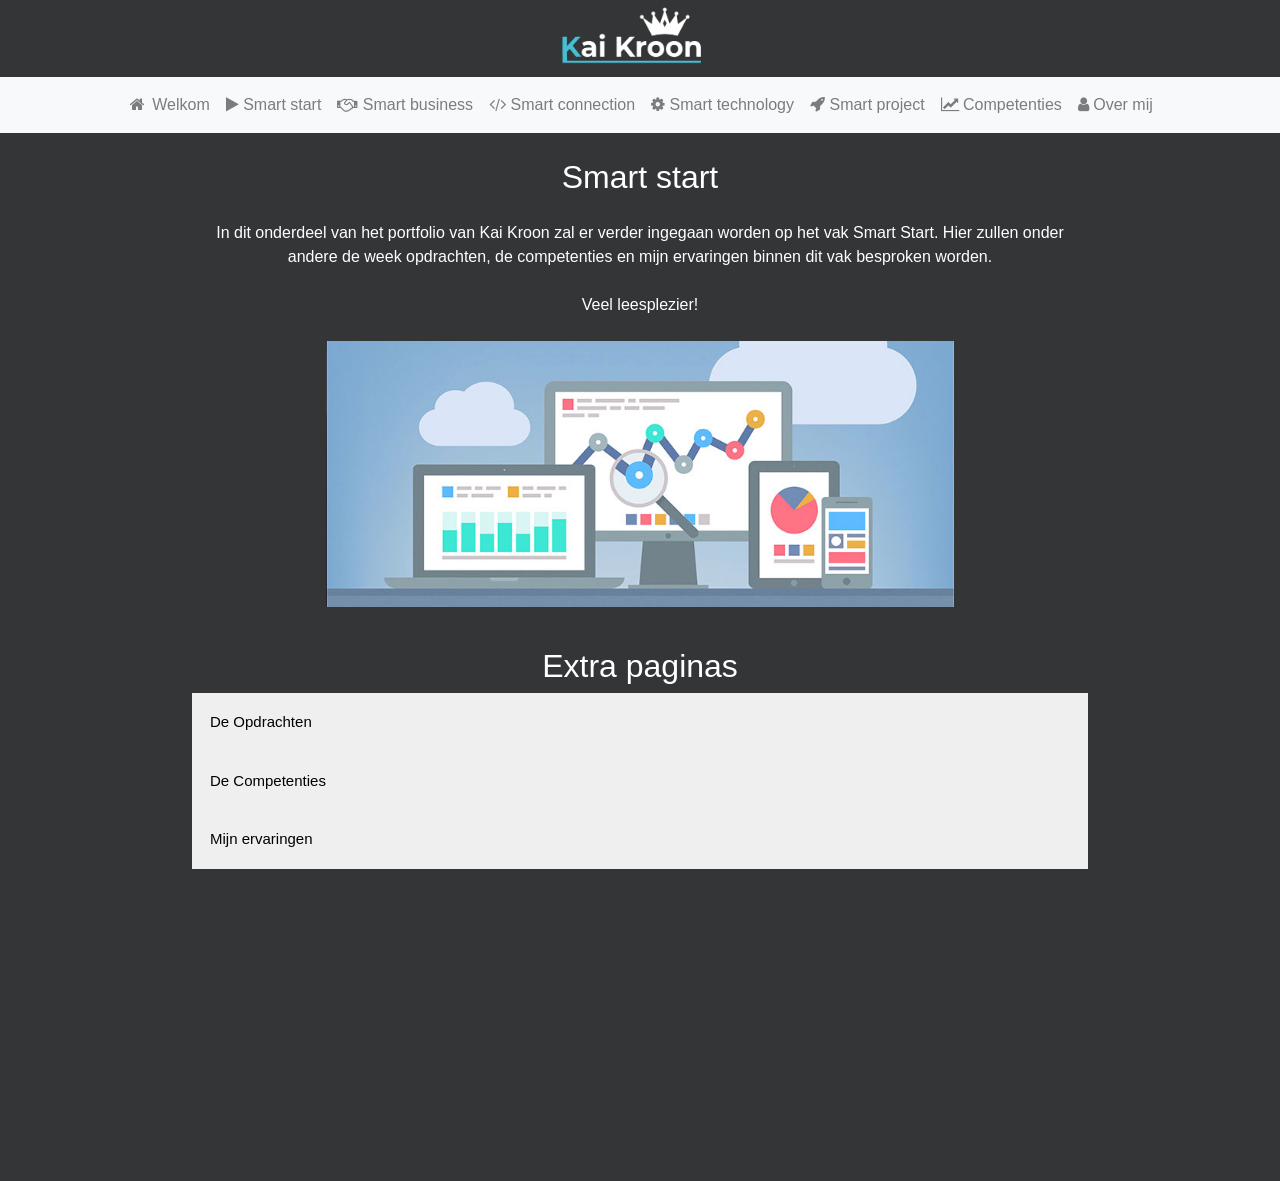
<file: start.html>
<!DOCTYPE html>
<html lang="en">
<head>
    <meta charset="UTF-8">
    <meta name="viewport" content="width=device-width, initial-scale=1.0">
    <meta http-equiv="X-UA-Compatible" content="ie=edge">
    <title>Portfolio van Kai Kroon</title>
    <link rel="stylesheet" href="https://stackpath.bootstrapcdn.com/bootstrap/4.3.1/css/bootstrap.min.css" integrity="sha384-ggOyR0iXCbMQv3Xipma34MD+dH/1fQ784/j6cY/iJTQUOhcWr7x9JvoRxT2MZw1T" crossorigin="anonymous">
    <link rel="stylesheet" href="https://cdnjs.cloudflare.com/ajax/libs/font-awesome/4.7.0/css/font-awesome.min.css">
    <link rel="icon" href="images/favi.png" type="image/png" sizes="16x16">
    <link rel="stylesheet" href="style.css">

</head>

<body class="center">

    

    <a class="navbar-brand" href="index.html" ><img src="images/logowit.png" width="20%" height="20%"></a>

    <nav class="navbar navbar-expand-lg navbar-light bg-light" class="center">
        <button class="navbar-toggler" type="button" data-toggle="collapse" data-target="#navbarNavAltMarkup" aria-controls="navbarNavAltMarkup" aria-expanded="false" aria-label="Toggle navigation">
            <span class="navbar-toggler-icon"></span>
        </button>
        <div class="navigatie">
          <div class="navbar-nav nav">
            <a class="nav-item nav-link" href="index.html" id="start-tab"><i class="fa fa-fw fa-home"></i> Welkom <span class="sr-only">(current)</span></a>
            <a class="nav-item nav-link" href="start.html" id="start2-tab"><i class="fa fa-play"></i> Smart start</a>
            <a class="nav-item nav-link" href="business.html" id="business-tab"><i class="fa fa-handshake-o"></i> Smart business</a>
            <a class="nav-item nav-link" href="connection.html" id="connection-tab"><i class="fa fa-code"></i> Smart connection</a>
            <a class="nav-item nav-link" href="technology.html" id="technology-tab"><i class="fa fa-cog"></i> Smart technology</a>
            <a class="nav-item nav-link" href="project.html" id="project-tab"><i class="fa fa-rocket"></i> Smart project</a>
            <a class="nav-item nav-link" href="competenties.html" id="competenties-tab"><i class="fa fa-line-chart "></i> Competenties</a>
            <a class="nav-item nav-link" href="overmij.html" id="overmij-tab"><i class="fa fa-user"></i> Over mij</a>

        </div>
        </div>
        </div>
    </nav>

    <div class="con" style="background-color:#333536">
            <div class="header" >Smart start</div>
            <div class="body"><p>In dit onderdeel van het portfolio van Kai Kroon zal er verder ingegaan worden op het vak Smart Start. Hier zullen onder andere de week opdrachten, de competenties en mijn ervaringen binnen dit vak besproken worden. 
                <br><br>
                Veel leesplezier!
                <br><br>
                <img src="images/foto start 2.png" width="70%" height="70%">
            <br><br>

            <h2>Extra paginas</h2>
            
            <button class="accordion">De Opdrachten</button>
            <div class="panel">
              <p>Hier vindt u de een van de opdrachten die ik tijdens de minor gemaakt heb. Ik heb voor deze opdracht gekozen omdat ik hier het meeste van geleerd heb of hier zelf het meest trots op ben.
                Mocht u de andere opdrachten nog willen zien kunt u altijd contact met mij hierover opnemen 
                <div class="header" >Weekopdracht Co-design</div>
                <br><br>
                Inleiding:
                <hr />
                In dit onderzoek wordt het begrip co-design uitgelegd en wordt er verder in gegaan op verschillende vraagstukken over het onderwerp. Ook zal er een interview met Nicole Emers plaatsvinden over hoe co-design binnen haar werk bij Hornbach wordt toegepast. 
                <br><br>
                Wat is co-design:
                <hr />
                Co-design is een ontwerpmethode waarbij de eindgebruiker (Consument) bij het gehele productieproces betrokken worden. In dit geval kan het gaan om nieuwe producten, systemen of diensten. Met andere woorden brengt co-design dus partijen met verschillende gezichtspunten en competenties samen om een probleem aan te pakken. Hierdoor kunnen deze mensen hun kennis gebruiken om op deze manier tot meer innovaties te komen.  (Hogeschool Utrecht, 2018)
                <img src="images/co-design.png" width="60%" height="60%">
                <br><br>
                Waarvoor is co-design allemaal bruikbaar: 
                <hr /> 
                Co-design kan voor verschillende dingen gebruikt worden. Zo kan het gebruikt worden bij de productie van nieuwe producten, ook kan het doormiddel van diensten het uiteindelijke product verbeteren. Op gebied van producten kan het bijvoorbeeld zo zijn dat een persoon een nieuwe fiets wil die voor zijn lichaam het beste is, hierin wordt deze persoon in het hele proces meegenomen waardoor alles op zijn behoeftes is afgesteld. (Hogeschool Utrecht, 2018)
                <br><br>
                Welke positie heeft co-design ten opzichte van system thinking en co-creatie: 
                <hr />
                Het verschil tussen co-design en co-creatie is dat bij co-design de nadruk ligt op het samen ontwerpen en bij co-creatie gaat het juist om het samen creëren van waarden. Dit creëren van waarden gaat op basis van gelijkwaardig partnerschap. System thinking (Systeemdenken) is een gestructureerde manier van denken in theorie en praktijk, waarbij verschijnselen worden beschreven in termen van systemen en processen. Dit sluit dus goed aan bij het onderwerp co-design. Kort samengevat bij co-design helpen gebruikers het bedrijf om tot een beter product te komen en bij co creatie gaat het juist om tegelijk waarde voor beide partijen te creëren.  (Nina, 2015)
                <br><br>
                Wat is smart co-design: 
                <hr />
                Smart co-design is eigenlijk niet veel meer dan de naam zegt het gebruiken van co-design in een smart omgeving. Dit kan bijvoorbeeld door IoT samen in combinatie met co-design te gebruiken. Wat juist de sterkte hiervan is dat er hierdoor een smartoplossing komt voor ook een oplossing vanuit de mensen zelf, hierdoor wordt het uit verschillende punten bekeken. 
                <br><br>
                Conclusie uit interview:
                <hr />
                Zelf binnen een bedrijf zoals Hornbach wordt er op verschillende gebieden gebruikt gemaakt van co-design zo dat de klanten samen met het bedrijf bijvoorbeeld hun eigen keuken of badkamer samen kunnen stellen. Ook geeft Nicole aan dat er nog wel zeker ruimte is voor verbetering en dat bijvoorbeeld Ikea hier momenteel heel sterk mee bezig is.
                <br><br>
                <img src="images/Beoordeling kwaliteit.png" width="60%" height="60%">
                <br><br>
              </p>
            </div>
            
            <button class="accordion">De Competenties</button>
            <div class="panel">
              <p><div class="header" >1.	Formuleert een visie op Smart industry: </div>
                De visie die voor mij belangrijk is op gebied van Smart Industry:
                <hr />
                De snelle ontwikkelingen binnen de technologie gebruiken om zo duurzamer ten werk te gaan zodat volgende generaties op dezelfde manier van de aarde kunnen genieten zoals wij dat momenteel mogen doen. 
                <br><br>
                Een van de meest inspirerende voorbeeld die nieuwe technologieën in de huidige markt is voor mijn wel Elon Musk. Elon Musk staat ook wel bekend als de CEO van het grote autobedrijf Tesla. Dit bedrijf wordt ook wel beschreven als de Apple onder de auto merken, ondanks dat het bedrijf al een paar keer dicht bij een faillissement gezeten heeft hebben ze toch op de dag van vandaag een grote klantengroep voor hen weten te winnen. Wat Musk met Tesla wil bereiken is de overgang van de huidige economie, gebaseerd op het winnen en verbranden van koolwaterstof, naar een economie op zonne-energie versnellen. Hieruit is dus de huidige auto van Tesla ontstaan, hierin hebben de gebruikers een volledig elektrische auto en hoeven deze mensen niet in te leveren op het gemak of rijplezier. 
                <br><br>
                De eerste auto van Tesla was de dure sportauto de Roadster, dit is geen auto waarmee ze de markt kunne veroveren. Deze peperdure en gewilde sportauto is gemaakt voor een klein deel van het marktsegment waarmee ze veel geld kunnen ophalen. Dit opgehaalde geld investeren ze weer in nieuwe technologieën op zo een lager geprijsde auto te kunnen ontwikkelen die geschikt is voor een grotere markt. 
                <br><br>
                Nu het bedrijf veel aan het groeien gaan ze zich steeds meer focussen op de productie van de energiebronnen op zonne-energie. Naast de superchargers en baterijen die nu in de auto zit gaan ze zich ook steeds meer focussen op daken en muren die zonne-energie opwekken en opslaan. Tesla staat voor toegankelijke innovatie, dit doen ze door de grenzen va het autorijden te verleggen en het maken van nieuwe technologieën voor de massa die zorgen voor een betere wereld. 
                <br><br>
                Ook gebruikt Tesla technologieën om unieker en veiliger te kunnen rijden. Zo maken ze gebruik van de Autopilot die tot op zekere hoogte het auto rijden van de mensen over kan nemen. Hiermee zijn ze nog flink bezig om in de toekomst ervoor te zorgen dat er een volledig zelfrijdende auto is die helemaal veilig is voor de passagiers. Naast hun unieke focuspunt van de autopilots hebben ze ook verschillende gadgets en Easter Eggs toegevoegd aan de auto die ervoor zorgen dat de auto uniek en innovatief is voor de huidige klantengroep. 
                <br><br>
                Wat voor mij dus heel inspireert is aan het bedrijf die aansluit bij mijn visie over Smart Industry is dat het bedrijf naast hun hoofddoel om duurzame auto’s te produceren ook bezig zijn met het verbeteren van de wereld doormiddel van het opwekken van duurzame energiedoormiddel van zonnepanelen. Hierdoor blijft de aarde in betere staat en wordt deze minder uitgeput. Hierdoor kunnen volgende generaties op dezelfde manier van de aarde genieten als wij dat momenteel mogen doen. 
                <br><br>
                <div class="header" >2.	Beschrijf de mate van volwassenheid van een organisatie </div>
                Een bedrijf waar ik zelf veel mee te maken heb buiten mijn studie is het hoog segment herenmode winkel Tijssen Mode. Hier ben ik al bijna 5 jaar een werknemer en heb ik dus ook vele verschillende fases van het bedrijf mee gemaakt.  
                Tijssen mode is een bedrijf dat zowel in de fysieke winkel als op onlinegebied aanwezig is. De fysieke winkel is gelegen aan de burchtstraat in Nijmegen. Uniek aan Tijssen mode is de service die ze bieden die aansluit bij hun assortiment van zeer luxeproducten. 
                <br><br>
                Een van de Interne aspecten van Tijssen mode is bijvoorbeeld hun huidige collectie. Deze bepalen ze zelf en hierin doen ze hun best op een perfecte collectie samen te stellen die aansluit bij de behoefte van hun klanten. Naast de collectie zijn de aankleding van de winkel en het personeel ook twee aspecten die voor het succes van een winkel heel belangrijk zijn.  Naast de interne aspecten heeft Tijssen Mode ook te maken met verschillende externe aspecten. Zo bevinden ze zich natuurlijk in een hoog concurrerende markt waarin de grote ketens het voor de kleinere bedrijven lastig maken. Hierin moet Tijssen mode zich goed onderscheiden van de concurrenten. 
                <br><br>
                Zoals heeft Tijssen mode als elk bedrijf Sterktes en zwaktes, deze gaan gepaard met de Opportunity’s en threats van een bedrijf. 
                <br><br>
                <img src="images/Swot.png" width="80%" height="80%">
                <br><br>
                <img src="images/volwassenheid.png" width="40%" height="40%">
                <br><br>
                Tijssen mode is een bedrijf die al sinds 1946 in deze druk concurrerende markt opereert. 
                Hierin is er veel gebeurt en is het bedrijf ook door vele fases heen gegaan. De eerste drie stappen ‘sturing op incidenten, sturing op processen en sturing op standaardisatie’ is Tijssen mode naar mijn mening doorlopen. Wanneer er een probleem is wordt hier goed op geanticipeerd en meteen actie ondernomen. Ook zijn er steeds meer processen in de winkel waarop aangestuurd moet worden, zoals de webshop, de fysieke winkel en de social mediakanalen. Al deze processen nemen weer andere werkzaamheden met zich mee, deze processen zijn inmiddels standaard geworden in het bedrijf en worden dagelijks bijgehouden. Op gebied van sturing op Kwantitatieve gegevens doet Tijssen mode nog te weinig, er wordt niet voldoende gemeten en bijgehouden om hier nieuwe doelstellingen uit te bepalen. Hierin heeft Tijssen Mode dus nog vele groeimogelijkheden, waar ze in de loop van de tijd mee aan de slag kunnen. 
                <br><br>
                De diepere betekenis achter Tijssen mode is toch echt dat het een familiebedrijf is die ontstaan is uit de liefde voor luxe en modieuze kleding. Momenteel zit de derde generatie al in het bedrijf en dit blijft zo doorgaan. Er is dus met vele klanten door de jaren heen een goede band opgebouwd die ook zorgt voor dat de klanten een gevoel hebben dat ze thuis zijn wanneer ze in de winkel komen. Naast de verkoop van de kleding is dit zeker een aspect wat Tijssen mode uniek maakt.
                <br><br>
                <div class="header" >3.	Communiceert op effectieve wijze informatie naar een doelgroep </div>
                Voor mij als persoon is een goede communicatie heel belangrijk hier maakt het niet uit of het over school gaat of andere dingen zoals sport en met vrienden afspreken. Zelf heb ik alles graag goed geregeld zodat ik weet waar ik aan toe ben en dit ook in mijn agenda past. Dit is vooral fijn omdat ik het zelf vaak erg druk heb, maar doormiddel van een goede communicatie komt dit wel goed. Ook is een goede communicatie op mijn werk bij Tijssen Mode heel belangrijk, hier ben ik veel in contact met klanten waarbij het belangrijk is dat ik goed ABN spreek en duidelijk en concreet naar de klanten ben. 
                <br><br>
                <img src="images/power of communication.png" width="40%" height="40%">
                <br><br>
                Met een goede communicatie kan je verschillende doelen bereiken. Zo kan je met een goede communicatieproblemen uit de weg gaan en een duidelijke planning maken. Dit kan dan uiteindelijk in het succes van een persoon om organisatie werken.
                Ook kan er doormiddel van de juiste communicatie aan een relatie tussen personen gewerkt worden, soms zie je dat mensen volkomen langs elkaar heen praten en doormiddel van het luisteren naar elkaar en hierop ingaan voorkom je dit. Een manier die ik hiervoor tijdens mijn schoolperiode veel gebruikt heb is de LSD-methode, hierin probeer je eerst aandachtig naar een persoon te luisteren. Wanneer deze persoon klaar is ga je beknopt samenvatten wat de persoon gezegd heeft om te kijken of je het begrepen hebt, hierdoor krijgt de spreker ook echt het idee dat er goed naar ze geluisterd wordt. Wanneer dit gebeurd is kan je doorvragen om zo meer informatie over een bepaald onderwerp te krijgen. Zo kan je dat communicatie niet alleen belangrijk is maar ook wanneer je aan het luisteren bent naar iemand. Wat voor mij als persoon een van de belangrijkste doelen is wat betreft communicatie is het goed plannen van dingen doormiddel van een goede communicatie. Doormiddel van een duidelijke planning weet je wat je de doen staat en wat je van andere personen kunt verwachten. Zelf ben ik altijd een voorstander om een keer per week doormiddel van een kort en bondig gesprek even met ze alle kijkt of er hindernissen zijn waar mensen tegen aan lopen.
                <br><br>
                Een goede communicatie kan dus verschillende gevolgen hebben. Zo kan het bijvoorbeeld als ondernemer invloed hebben op je klanten, maar ook kan het je als persoon zelf verder helpen. Als ondernemer kan het bijvoorbeeld helpen met de relatie tussen het bedrijf en haar consumenten, ook kan je met de juiste communicatie een goede loyaliteit opbouwen met je klanten. Ook is een goede communicatie tussen de stakeholder belangrijk omdat deze ervoor zorgen dat het bedrijf voorzien wordt van spullen. Dit kan uiteindelijk helpen in het succes van de organisatie. Ook als persoon kan het helpen, zo kan je doormiddel van een goede communicatie binnen een korte meer en de juiste dingen bespreken met een persoon. Dit komt omdat je overbodige informatie achtwegen laat, ook is het handig om in gedachte te houden dat alle personen op een andere manier communiceren en hierdoor dus ook op een andere manier benaderd dienen te worden. 
                <br><br>
                Maar wat is nu het uiteindelijke succes van een goede en effectieve communicatie? De mate waarin we succesvol zijn wordt 85% bepaald door de effectiviteit van onze communicatie. De andere 15% is de kennis en de kunde van een persoon, dit is natuurlijk ook een belangrijk aspect maar heeft dus een stuk minder invloed op het succes dan een goede communicatie.
                <br><br>
                Doormiddel van het PDCA-Model kan een bedrijf zichzelf als organisatie verbeteren. Hiermee kunnen ze doormiddel van 4 verschillende stappen werken, dit zijn plan, do, check & act. Ook kan dit model ingezet worden om de communicatie binnen een bedrijf te verbeteren. In de onderstaande afbeelding is te zien hoe ik zelf als leidinggevende gebruik zou maken van dit model om de communicatie efficiënter te laten verlopen. In dit geval zal het over mijn werk gaan en kijk ik vanuit de ogen van de leidinggevende. Momenteel is het een lastige tijd doormiddel van de Lock down, maar door goede communicatie zou deze tijd toch minder erg gemaakt kunnen worden.
                <br><br>
                <img src="images/PDCA.png" width="80%" height="80%">
                <br><br>
                <div class="header" >4. Communiceert op effectieve wijze met verschillende doelgroepen.</div>
                Tijdens je hele leven kom je met verschillende mensen in aanraking, zo komt dat ook tijdens school en werk ter sprake. Deze mensen kunnen allemaal onder worden verdeeld in verschillende doelgroepen. Een doelgroep is een groep mensen die allemaal een aantal relevante kenmerken gemeenschappelijk hebben. 
                <br><br>
                Tijdens school kom je bijvoorbeeld met verschillende doelgroepen in aanraking. Zo kom je in aanraking met bijvoorbeeld je medestudenten, de docenten, opdrachtgevers en verschillende gemeentes. Elke groep dient ook op een andere manier benaderd te worden. Zo kan je leeftijdsgenoten vaak met ‘je’ aanspreken, maar oudere spreek je uit respect met ‘U’ aan. Ook moet je tijdens je communicatie rekening houden met welke doelgroep je te maken hebt. Stel je doet een onderzoek naar elektronica dan zal je de jongeren op een hele andere manier kunnen benaderen dan de ouderen. Dit komt voornamelijk omdat de jongeren opgegroeid zijn met elektronica en bijna alle termen rondom dit onderwerp wel begrijpen. Bij ouderen zou je dit vaak extra moeten toelichten en zeker geen elektronica gerelateerde afkortingen gebruiken. Naast de benadering is het oriëntatie gedrag van elke doelgroep natuurlijk ook anders.
                <br><br>
                Tijdens mijn opleiding ondernemerschap en Retail Management heb ik al vele verschillende onderzoeken mogen doen. Hieruit bleek ook dat elke doelgroep op een andere manier de beste respons geeft. Zo is een online enquête heel gemakkelijk wanneer je informatie van mensen tussen de 16 en 50 nodig hebt. Deze enquête kan dan bijvoorbeeld via LinkedIn en facebook gedeeld woorden. Vaak zie je dat op een online enquête het aantal respons redelijk hoog ligt omdat het weinig tijd van een persoon in beslag neemt. Wanneer je meer informatie van een persoon nodig hebt dan is diepte-interview hier een goede methode voor. Ook hier zijn verschillen in, helemaal in de huidige tijd rondom Covid-19. Zo vinden jongeren het vaak makkelijk om een interview via teams te houden, deze kan dan ook opgenomen worden en dit is weer handig voor de analyses. Vaak heb ik wel gezien dat ouderen mensen het toch liever persoonlijk houden, hierin kunnen ze altijd meer informatie kwijt en zorgt dit ook niet voor moeilijkheden met het gebruiken van bijvoorbeeld teams.
                <br><br>
                Ik heb dus tijdens mijn opleiding ingezien dat de benadering van een doelgroep als het gaat om het doen van een onderzoek heel belangrijk is, dit zie je ook vaak terug in de resultaten. 
                Er dient dus van tevoren een duidelijke onderzoek verantwoording gemaakt te worden om zo toe te lichten waarom er voor een bepaald onderzoek gekozen is. 
                <br><br>
                <div class="header" >5. Professionele ontwikkeling </div>
                Aan het begin van deze minor had ik verschillende doelen voor mezelf opgesteld die ik in dit semester bij behalen of omgang brengen.
                <br><br> -	Een belangrijk doel van mij was meer leren over Smart Technologieën en hoe deze in een bedrijf toegepast kunnen worden. 
                <br><br> -	Een ander doel was het zelf leren werken met verschillende technologieën zoals IoT of 3D printen
                <br><br> -	En tot slot was een belangrijk doel voor mijn toekomst mijn netwerk zo ver mogelijk uit te breiden, hiervoor wou ik als doel voor het einde van mijn minor 500+ connecties hebben op LinkedIn.
                <br><br>
                Meer leren over Smart Technologieën en hoe deze in een bedrijf toegepast kunnen worden. 
                <hr />
                Dit wou ik voor mezelf bereiken omdat ik hier nog niet veel van af wist terwijl het in het dagelijks leven steeds belangrijker wordt. Zo gebruik ik zelf ook veel verschillende Smart Technologieën zoals een online cloud, een smart watch en IoT in het dagelijks leven. Hier wou ik graag meer over leren. Ook om me zo goed mogelijk voor te bereiden op mijn toekomst wou ik meer weten over de Back End van een website. Tijdens mijn werk ben ik veel bezig geweest het onderhouden van de webshop en producten toevoegen, maar dit was niet doormiddel van programmeertaal. Dit was ook een belangrijk aspect wat ik wou weten hoe dit in zijn werking ging.  
                <br><br>
                Het zelf leren werken met verschillende technologieën zoals IoT of 3D printen
                <hr />
                Naast dat ik de verschillende technologieën zou leren kennen, wilde ik hier ook zelf mee leren werken. Dit leek me vooral interessant omdat ik zelf als persoon in de praktijk altijd meer leer dan vanuit de boeken. Ik leer zelf altijd namelijk door dingen uit te proberen. Ik hoef deze technologieën niet te blijven beheersen zoals 3D printen, maar vind het juist leuk om hier in de praktijk meer kennis over op te doen. 
                <br><br>
                Mijn netwerk zo ver mogelijk uit te breiden, hiervoor wou ik als doel voor het einde van mijn minor 500+ connecties hebben op LinkedIn.
                <hr />
                Dit is voor mijzelf heel belangrijk omdat ik steeds vaker inzie en meemaak dat een groot netwerk je als persoon heel veel helpt. Hierdoor wil ik mijn netwerk zo goed mogelijk onderhouden en uitbreiden met mensen waarmee ik in contact gekomen ben. Ook is dit een heel anders soort branche waarin ik kan netwerken dan dat ik gewend ben bij mijn werk en huidige opleiding. 
                <br><br>
                <img src="images/Tabel 1.png" width="80%" height="80%">
                <br><br>
                Ik heb deze doelen besproken met mijn klasgenoot en goede vriend Bas. Hij vond het duidelijke en goed opgestelde doelen, die mijn in de rest van mijn carrière zeker verder kunnen helpen. Hij gaf mij al tip om dingen te filmen wanneer ik bezig ben met het leren werken met Smart Technologieën. Dit heb ik ook zeker gedaan en dit was een zeer goede tip van hem waarmee ik verder kon. Ook vond hij het doel van de connecties op LinkedIn goed, hier zou hij zelf ook mee aan de gang gaan. Dit vond ik mooi dat ik hem met mijn doel kon aanzetten om zelf ook goed zijn LinkedIn bij te houden. 
                <br><br>
                <div class="header" >6. Professionele ontwikkeling – Aandachtspunten. </div>
                Wat voor mij tijdens school maar ook buiten school aandachtspunten blijven waar ik mee aan de slag moet gaan om deze te verbeteren zijn:
                <br><br> - Mijn concentratie verbeteren
                <br><br> - Zorgen dat ik niet te veel hooi op mijn vork neem waardoor het onoverzichtelijk wordt
                <br><br> - Beter op mijn articulatie letten zodat ik beter te verstaan ben.
                <br><br>
                Mijn sterktes en zwaktes rondom deze aandachtspunten: 
                <br><br>
                <img src="images/Tabel 2.png" width="80%" height="80%">
                <br><br>
                Aan de hand van deze sterktes en zwaktes kunnen er stappen ondernomen worden om mezelf als persoon te verbeteren. Hierdoor kunnen de Oppertunities en threats voor mij in kaart gebracht worden. 
                <br><br>
                <img src="images/Tabel 3.png" width="80%" height="80%">
                <br><br>
                Hoe ik in mijn aankomende periode hier verder mee wil groeien zal er als volgt uit gaan zien.
                <br><br>
                Op gebied van concentratie:
                <hr />
                <img src="images/tijdlijn 1.png" width="80%" height="80%">
                <br><br>
                Het verbeter van mijn concentratie zal beginnen met het weghalen van het grootste probleem, dit is het wegleggen van afleidende factoren. Mijn mobiel is een van mijn grootste afleidende factoren waardoor mijn concentratie niet optimaal is. Wanneer deze factoren weg zijn dan wil ik mijn concentratie gaan boosten doormiddel van het inlassen van korte pauzes. Hiernaast is het ook belangrijk dat ik een duidelijk planning heb met wat ik precies moet doen om zo duidelijkheid te creëren. 
                <br><br>
                Op gebied van te veel willen doen:
                <hr />
                <img src="images/tijdlijn 2.png" width="80%" height="80%">
                <br><br>
                Om te voorkomen dat ik te veel hooi op mijn vork neem, zal er eerst een duidelijke op papier gezet moeten worden wat er alleen gedaan dient te worden. Hierna zullen de werkzaamheden verdeelt moeten worden om zo een eerlijke verdeling te handhaven. Wanneer dit gedaan is zal er duidelijk met de rest gecommuniceerd moeten worden om zo de werkzaamheden op elkaar af te stemmen. 
                <br><br>
                Op gebied van het verbeteren van mijn articulatie:
                <hr />
                <img src="images/tijdlijn 3.png" width="80%" height="80%">
                <br><br>
                Op mijn articulatie te verbeteren is het voor mij als persoon eerst belangrijk dat ik duidelijk heb wat ik wil gaan zeggen. Bij een zakelijk gesprek kan dit bijvoorbeeld doormiddel van een briefje met steekwoorden. Hiernaast is het voor mijn handig dat ik rustiger probeer te praten, zeker wanneer ik extra enthousiast ben. Ook kan ik bij sommige gesprekken vragen of alles duidelijke was en of hij of zij nog tip heeft waardoor ik beter te begrijpen ben. 
                <br><br>

              </p>
            </div>
            
            <button class="accordion">Mijn ervaringen</button>
            <div class="panel">
              <p>Smart start heb ik ervaren als een vak waar veel voor gedaan moest worden in de eerste 6 weken. Dit vond ik zelf niet altijd even leuke opdrachten maar leerzaam waren ze zeker. Ik heb veel nieuwe dingen geleerd en ook veel dingen met mijn medestudenten besproken. Het is altijd goed om de basis van het onderzoek doen en dan mer namen gericht op desk research even te herhalen, dit is helemaal belangrijk nu we een klas hadden waarin we veel mensen van verschillen opleidingen hadden.
                <br><br>
                Het was voor bij dus een zeer leerzaam vak, maar het had soms wel dingen zoals het beoordelen van andere stukken wat voor mij niet van toegevoegde waarden was. Dit kwam voornamelijk omdat de beoordeling vaak niet geargumenteerd werd en je nu kon zien wie deze gegeven had. Ondanks dit waren het zeker goede opdrachten 
                <br><br>
                Bedankt voor de lessen en het bijbrengen van extra kennis!
                <br><br>
              </p>
            </div>
            
            <script>
            var acc = document.getElementsByClassName("accordion");
            var i;
            
            for (i = 0; i < acc.length; i++) {
              acc[i].addEventListener("click", function() {
                this.classList.toggle("active");
                var panel = this.nextElementSibling;
                if (panel.style.maxHeight) {
                  panel.style.maxHeight = null;
                } else {
                  panel.style.maxHeight = panel.scrollHeight + "px";
                } 
              });
            }
            </script>
      </div>

        </div>
            <div class="tab-pane fade" id="overmij" role="tabpanel" aria-labelledby="overmij-tab">
            <div class="header" >Over mij</div>
            <div class="body"><p>Ik ben Kai Kroon een 21 jarige student aan de opleiding Ondernemerschap & Retail Management. Momenteel volg ik de minor Smart industry, deze minor volg ik om mijn huidige kennis die ik heb opgedaan te verbreden. 
            <br><br>
            Buiten school ben ik werkzaam als verkoopmedewerker in een hoog-segment mannenkledingzaak genaamd Tijssen mode. Naast mijn werk heb ik vele hobby's die ik zelf of met mijn vrienden beoefen, zo ben ik teammanager en speler van ons eigen vrienden voetbalteam. Naast voetbal ben ik ook regelmatig in de sportschool te vinden en sinds kort ook op de golfbaan bij het Rijk van Nijmegen. </p></div>
        
            <br><br>
        </p></div>
        </div>

    </div>





    <!-- FOR BOOTSTRAP -->
    <script src="https://code.jquery.com/jquery-3.3.1.slim.min.js" integrity="sha384-q8i/X+965DzO0rT7abK41JStQIAqVgRVzpbzo5smXKp4YfRvH+8abtTE1Pi6jizo" crossorigin="anonymous"></script>
    <script src="https://cdnjs.cloudflare.com/ajax/libs/popper.js/1.14.7/umd/popper.min.js" integrity="sha384-UO2eT0CpHqdSJQ6hJty5KVphtPhzWj9WO1clHTMGa3JDZwrnQq4sF86dIHNDz0W1" crossorigin="anonymous"></script>
    <script src="https://stackpath.bootstrapcdn.com/bootstrap/4.3.1/js/bootstrap.min.js" integrity="sha384-JjSmVgyd0p3pXB1rRibZUAYoIIy6OrQ6VrjIEaFf/nJGzIxFDsf4x0xIM+B07jRM" crossorigin="anonymous"></script>




</body>
</html>
</file>
<file: style.css>
body{
    background-color: #333536 !important;

}
.header{


    color: #fff;
    padding: 20px;
    font-size: 32px;
    text-align: center;
}
.body{
    text-align: center;
    color: #fff;
}
.center{
    text-align: center !important;
    color: #fff;
}

.navigatie{
    display: block;
    margin-left: auto;
    margin-right: auto;
}


.accordion {

  cursor: pointer;
  padding: 18px;
  width: 100%;
  border: none;
  text-align: left;
  outline: none;
  font-size: 15px;
  transition: 0.4s;
}


.panel {
  padding: 0 18px;
  max-height: 0;
  overflow: hidden;
  transition: max-height 0.2s ease-out;
}
.con{
max-width: 70%;
text-align: center;
margin: auto;


}
</file>
